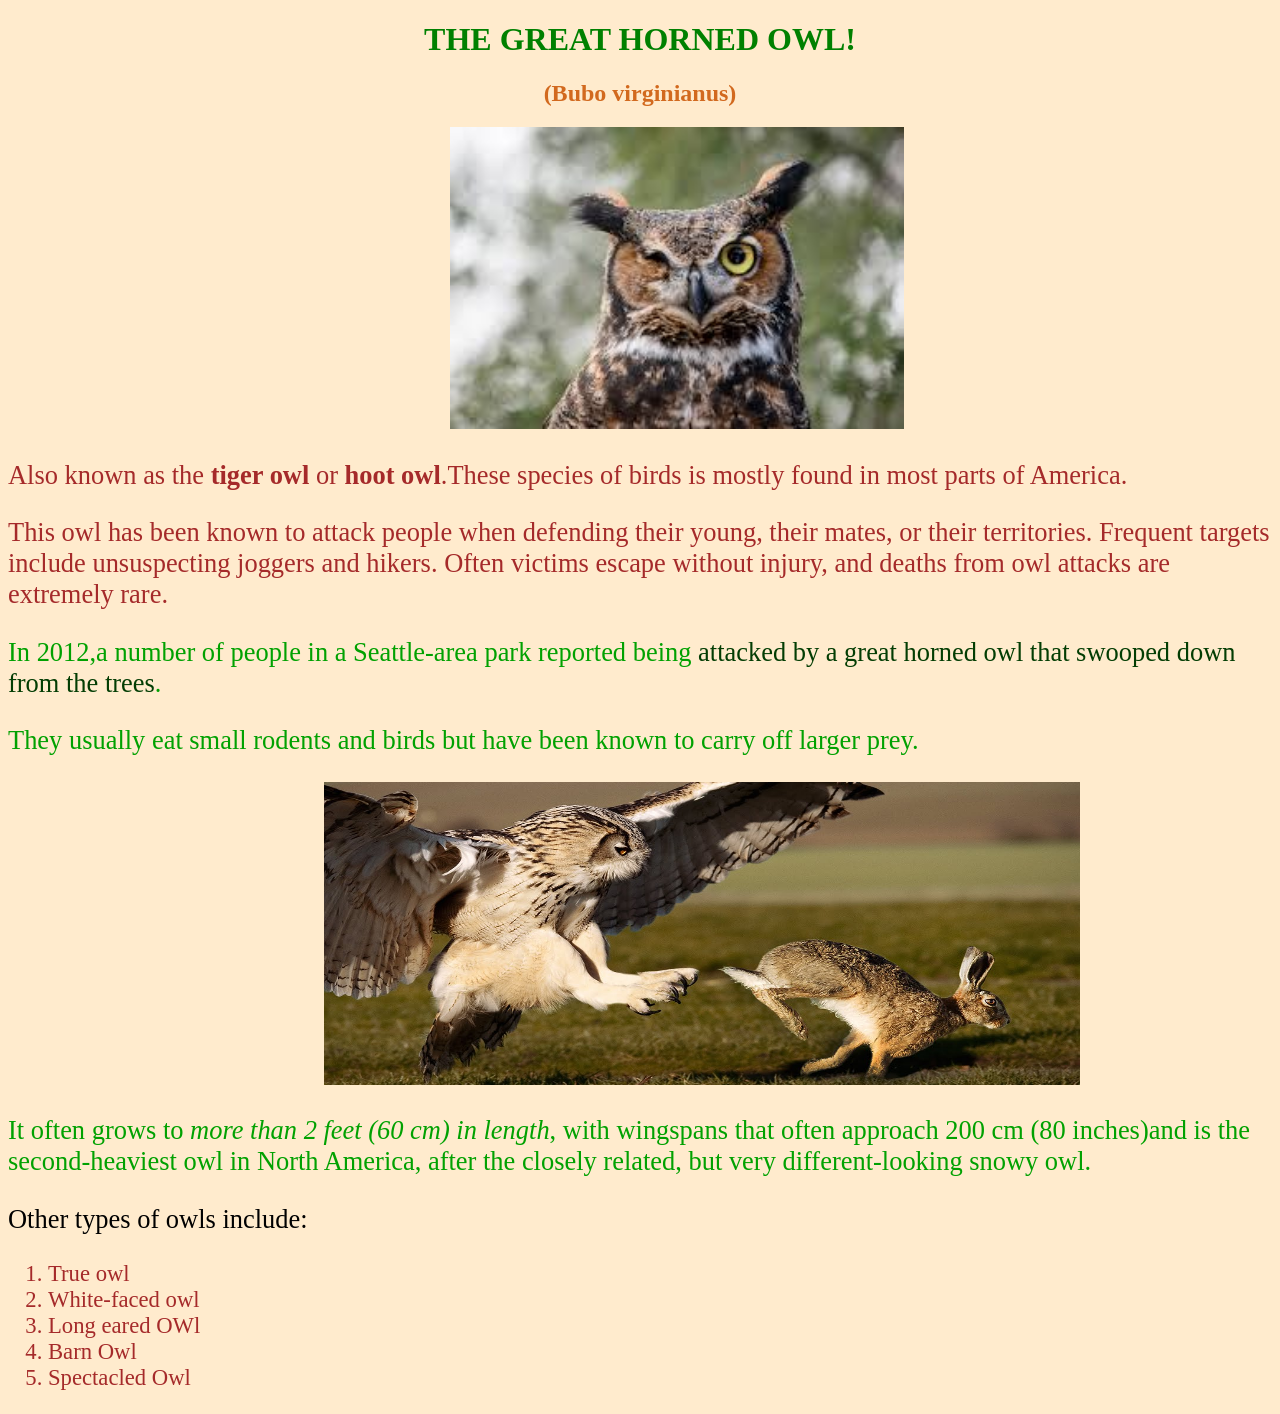
<file: index.html>
<!DOCTYPE html>
<html>
    <head>
        <title>Great Horned Owl</title>
        <link href="css/styles.css" rel="stylesheet" type="text/css">
    </head>
    <body>
        <h1>THE GREAT HORNED OWL!</h1>
         <h2>(Bubo virginianus)</h2>
     <img src="owl.jpg" alt="A picture of an owl">
     <div class="details">
      <p>Also known as the<strong> tiger owl</strong> or <strong> hoot owl</strong>.These species of birds is mostly found in most parts of America.</p>
         <p>This owl has been known to attack people when defending their young, their mates, or their territories. Frequent targets include unsuspecting joggers and hikers. Often victims escape without injury, and deaths from owl attacks are extremely rare.</p>
         </div>
        <div class="important">
    <p>In 2012,a number of people in a Seattle-area park reported being<span class="owl-attack"> attacked by a great horned owl that swooped down from the trees</span>.</p>
    <p>They usually eat small rodents and birds but have been known to carry off larger prey.</p>
    <img src="predator.jpg" alt="A picture of an owl hunting a rabbit">
    <p>It often grows to <em>more than 2 feet (60 cm) in length</em>, with wingspans that often approach 200 cm (80 inches)and is the second-heaviest owl in North America, after the closely related, but very different-looking snowy owl.</p>
    </div>
    <p>Other types of owls include:</p>
<ol>
    <li>True owl</li>
    <li>White-faced owl</li>
    <li>Long eared OWl</li>
    <li>Barn Owl</li>
    <li>Spectacled Owl</li>
</ol>
    </body>
</html>
</file>
<file: css/styles.css>
h1 {
    color:green;
    text-align: center;
}
h2 {
    color: chocolate;
    text-align:center;
}
img {
    padding-left: 35%;
    width: 120mm ;
    height: 80mm;
}
p {
    font-size:7mm ;
}
.details {
    color: brown;
}
.important {
    color:rgb(1, 161, 1);
}
.owl-attack {
    color: rgb(3, 61, 3);
}
.important img {
    width: 200mm;
    height: 80mm;
    padding-left: 25%;
}
body {
    background-color: blanchedalmond;
}
ol {
    font-size: 6mm;
    color: brown;
}
</file>
